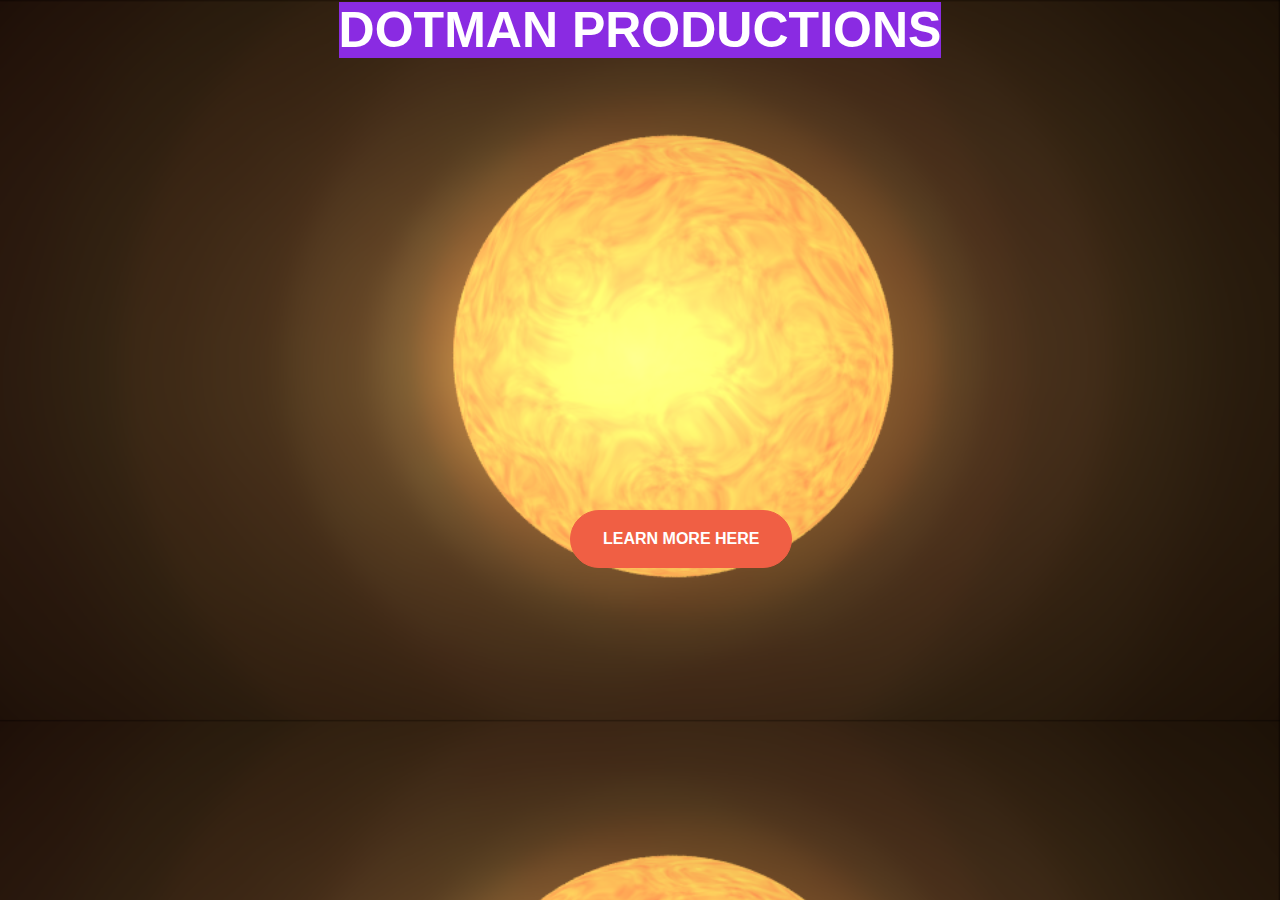
<file: My Start Up Page/index.html>
<!DOCTYPE html>
<html>
    <head>
        <title>
            DOTMAN PRODUCTIONS
        </title>
        <link rel="stylesheet" href="https://stackpath.bootstrapcdn.com/bootstrap/4.4.1/css/bootstrap.min.css"
        integrity="sha384-Vkoo8x4CGsO3+Hhxv8T/Q5PaXtkKtu6ug5TOeNV6gBiFeWPGFN9MuhOf23Q9Ifjh" crossorigin="anonymous">
        <link rel="stylesheet" type="text/css" a href="style.css"> 
    </head>
        <body>
                <header class="startup">
                        <div class="container my-auto">
                          <div class="row">
                            <div class="col-lg-12 my-auto">
                              <h1 class="text-uppercase faded">
                                <strong>DOTMAN PRODUCTIONS</strong>
                              </h1>
                              </div>
            <div id="div2" class="row">
                <div class="col-lg-12 my-auto">
                        <button class="btn btn-primary btn-xl">
                                Learn More here
                                </button>
                </div>
            </div>
           
                </button>
            
            
        </body>
   
</html>
</file>
<file: My Start Up Page/style.css>
body {
    background-image: url(sun.png);
    background-size: cover;

}

.startup {
    text-align: center;
}
h1 {
    color: white;
    background-color: blueviolet;
    display: inline; 
    font-family:  Arial, sans-serif;
    font-size: 50px;
   
}

.btn {
    margin-top: 450px;
    margin-left: 500px;
    font-weight: 700;
    text-transform: uppercase;
    text-align: center;
    border-radius: 300px;
    font-family: sans-serif;
   
  }
  
  .btn-xl {
    padding: 1rem 2rem; 
  }
  
  .btn-primary {
    background-color: #F05F44;
    border-color: #F05F44; }
  
  .btn-primary:hover {
    background-color: #ee4b08;
    border-color: #ee4b08;
    border-width: 5px;
    cursor: pointer;
  }
</file>
